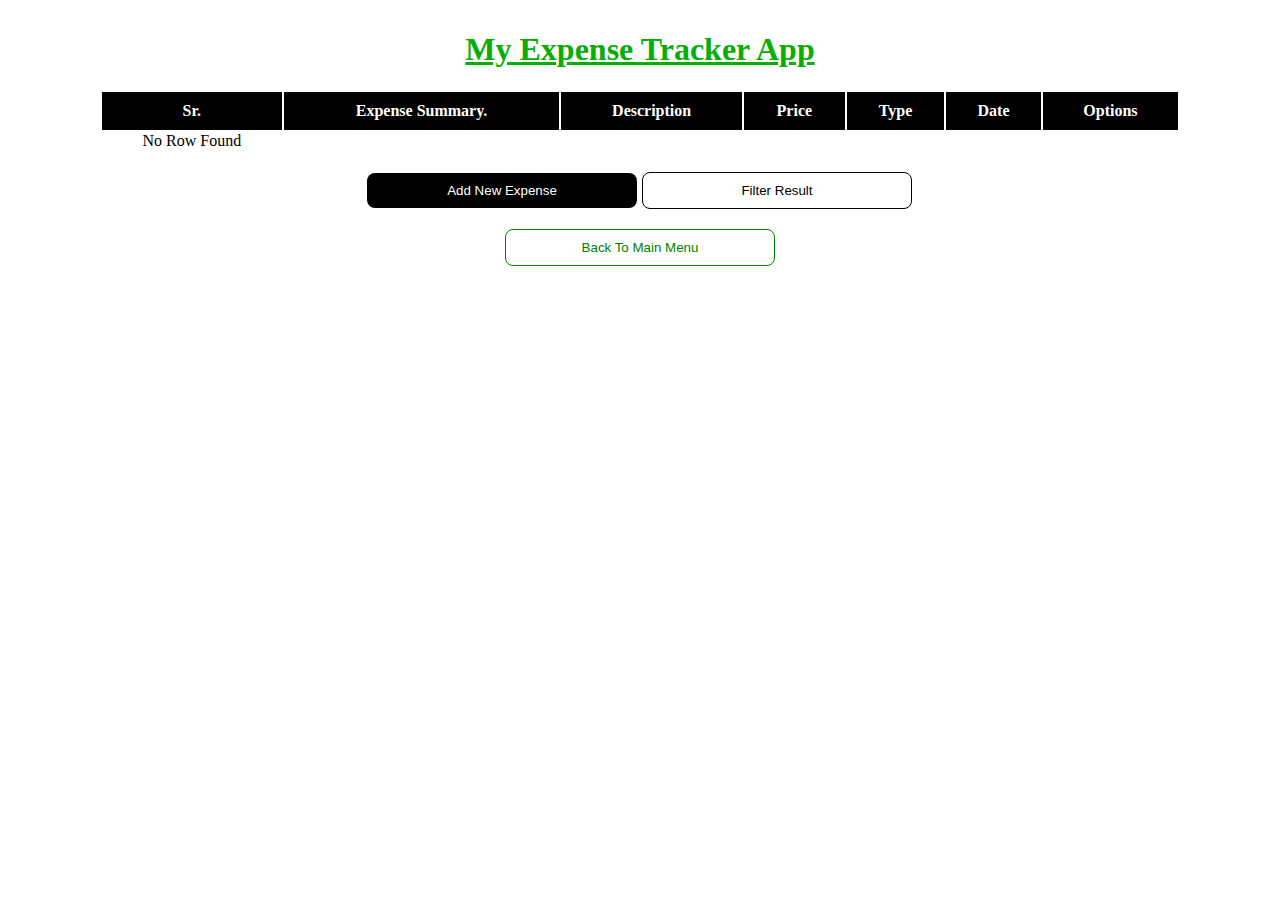
<file: index.html>
<!DOCTYPE html>
<html lang="en">
<head>
   <meta charset="UTF-8">
   <meta http-equiv="X-UA-Compatible" content="IE=edge">
   <meta name="viewport" content="width=device-width, initial-scale=1.0">
   <title>Expense Traker</title>
   <link rel="stylesheet" href="styleIndex.css">
</head>
<body>
   <h1>My Expense Tracker App</h1>
   <table class="table">
      <thead>
         <th>Sr.</th>
         <th>Expense Summary.</th>
         <th>Description</th>
         <th>Price</th>
         <th>Type</th>
         <th>Date</th>
         <th>Options</th>
      </thead>
      <tbody id="tbody"></tbody>
   </table>
   <div>
      <button id="addNew" class="btn">
         Add New Expense
      </button>
      <button id="filter" class="btn">
         Filter Result
      </button>
   </div>
   <button id="menu" onclick="GoToMenu()">
      Back To Main Menu
   </button>
   <script src="scriptIndex.js"></script>
</body>
</html>
</file>
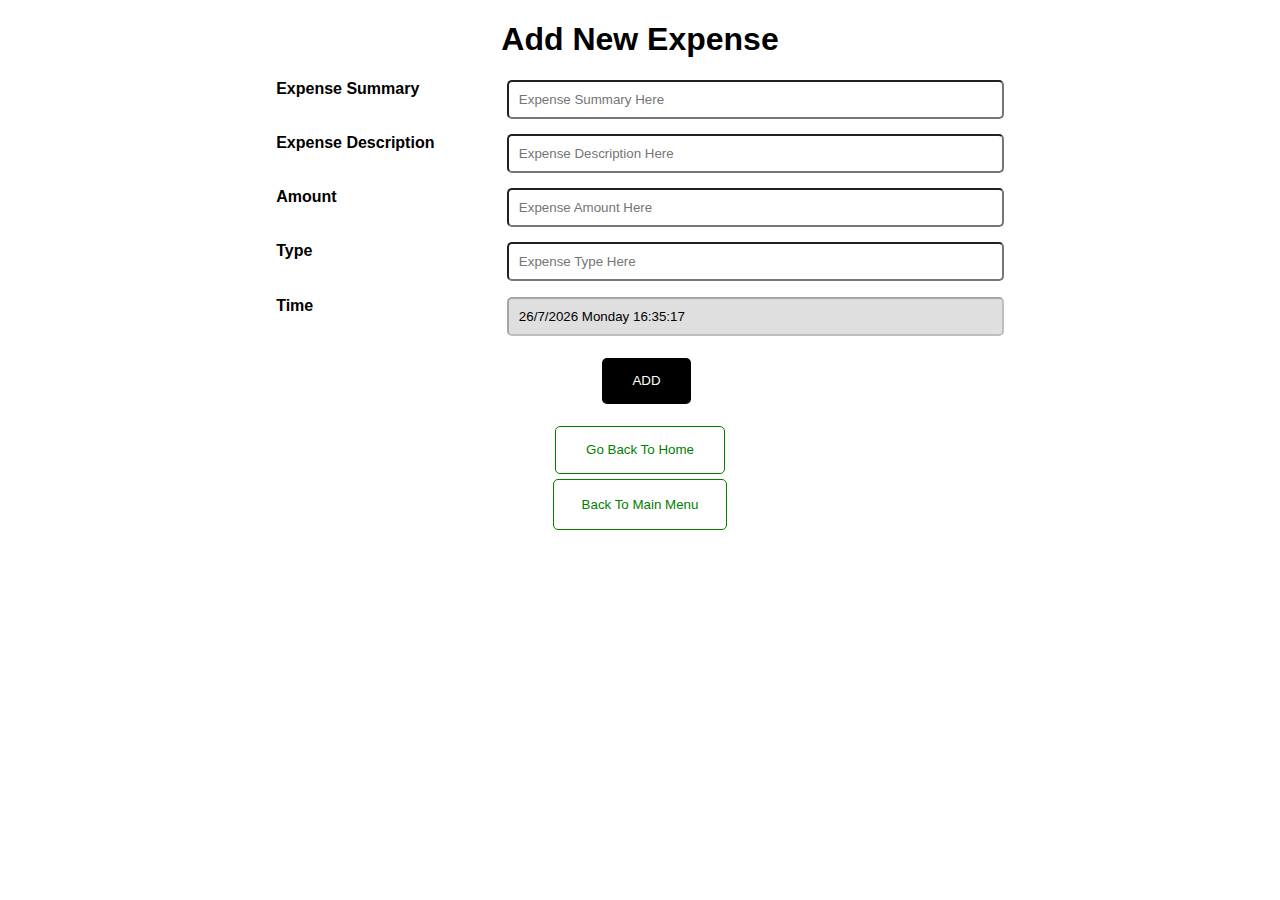
<file: add.html>
<!DOCTYPE html>
<html lang="en">
<head>
   <meta charset="UTF-8">
   <meta http-equiv="X-UA-Compatible" content="IE=edge">
   <meta name="viewport" content="width=device-width, initial-scale=1.0">
   <title>Expense Traker</title>
   <link rel="stylesheet" href="style.css">
</head>
<body>
   <h1>Add New Expense</h1>
   <form action="">
      <div class="inputFields">
         <div class="input">
            <label for="Summary">Expense Summary</label>
            <input type="text" name="Summary" id="summary" placeholder="Expense Summary Here" value="" required>
         </div>
         <div class="input">
            <label for="desc">Expense Description</label>
            <input type="text" name="desc" id="describtion" placeholder="Expense Description Here" required>
         </div>
         <div class="input">
            <label for="amount">Amount</label>
            <input type="number" name="amount" id="amount" placeholder="Expense Amount Here" required>
         </div>
         <div class="input">
            <label for="type">Type</label>
            <input type="text" name="type" id="type" placeholder="Expense Type Here" required>
         </div>
         <div class="input">
            <label for="time">Time</label>
            <input type="text" name="time" id="time" placeholder="" disabled value="">
         </div>
      </div>
      <button id="add">
         ADD
      </button>
      <button id="home">Go Back To Home</button>
   </form>
   <button id="menu" onclick="GoToMenu()">
      Back To Main Menu
   </button>
   <script src="script.js"></script>
</body>
</html>
</file>
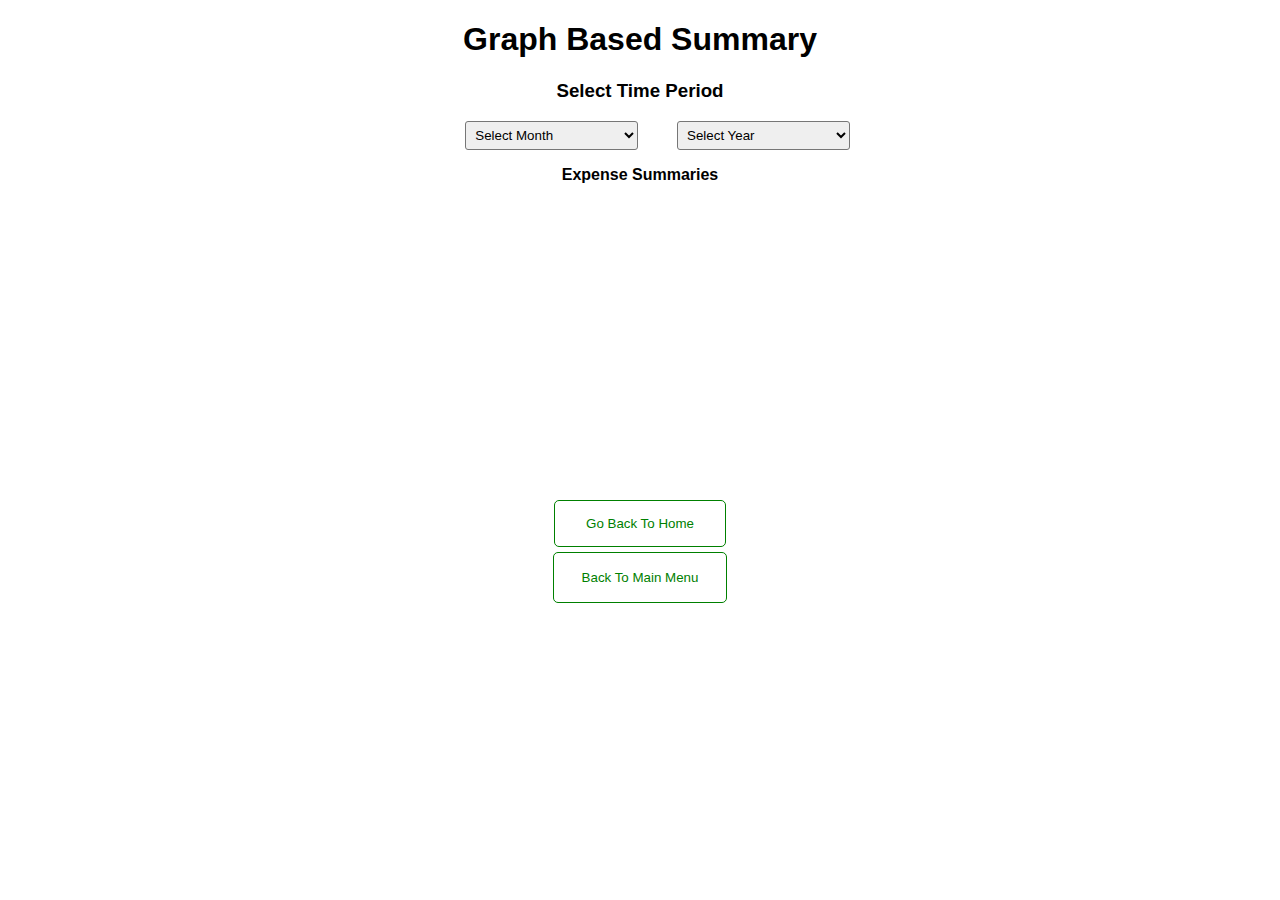
<file: chart.html>
<!DOCTYPE html>
<html lang="en">
<head>
   <meta charset="UTF-8">
   <meta http-equiv="X-UA-Compatible" content="IE=edge">
   <meta name="viewport" content="width=device-width, initial-scale=1.0">
   <title>Expense Tracker</title>
   <link rel="stylesheet" href="style.css">
</head>
<body>
   <h1>Graph Based Summary</h1>
   <h3>Select Time Period</h3>
   <div class="select">
      <select name="Month" id="month">
         <option value="Select Month" selected disabled hidden>Select Month</option>
         <option value="January">January</option>
         <option value="Feburary">Feburary</option>
         <option value="March">March</option>
         <option value="April">April</option>
         <option value="May">May</option>
         <option value="June">June</option>
         <option value="July">July</option>
         <option value="Augest">Augest</option>
         <option value="September">September</option>
         <option value="October">October</option>
         <option value="November">November</option>
         <option value="December">December</option>
      </select>
      <select name="Year" id="year">
         <option value="Select Year" selected disabled hidden>Select Year</option>
         <option value="2015">2015</option>
         <option value="2016">2016</option>
         <option value="2017">2017</option>
         <option value="2018">2018</option>
         <option value="2019">2019</option>
         <option value="2021">2021</option>
         <option value="2022">2022</option>
         <option value="2023">2023</option>
         <option value="2024">2024</option>
         <option value="2025">2025</option>
      </select>
   </div>
   <p>Expense Summaries</p>
   <div id="chartContainer" style="height: 300px; width: 80%;"></div>
   <button id="home">Go Back To Home</button>
  <div class="back">
   <button id="menu" onclick="GoToMenu()">
      Back To Main Menu
   </button>
  </div>
   <script src="https://canvasjs.com/assets/script/canvasjs.min.js"></script>
   <script src="scriptChart.js"></script>
</body>
</html>
</file>
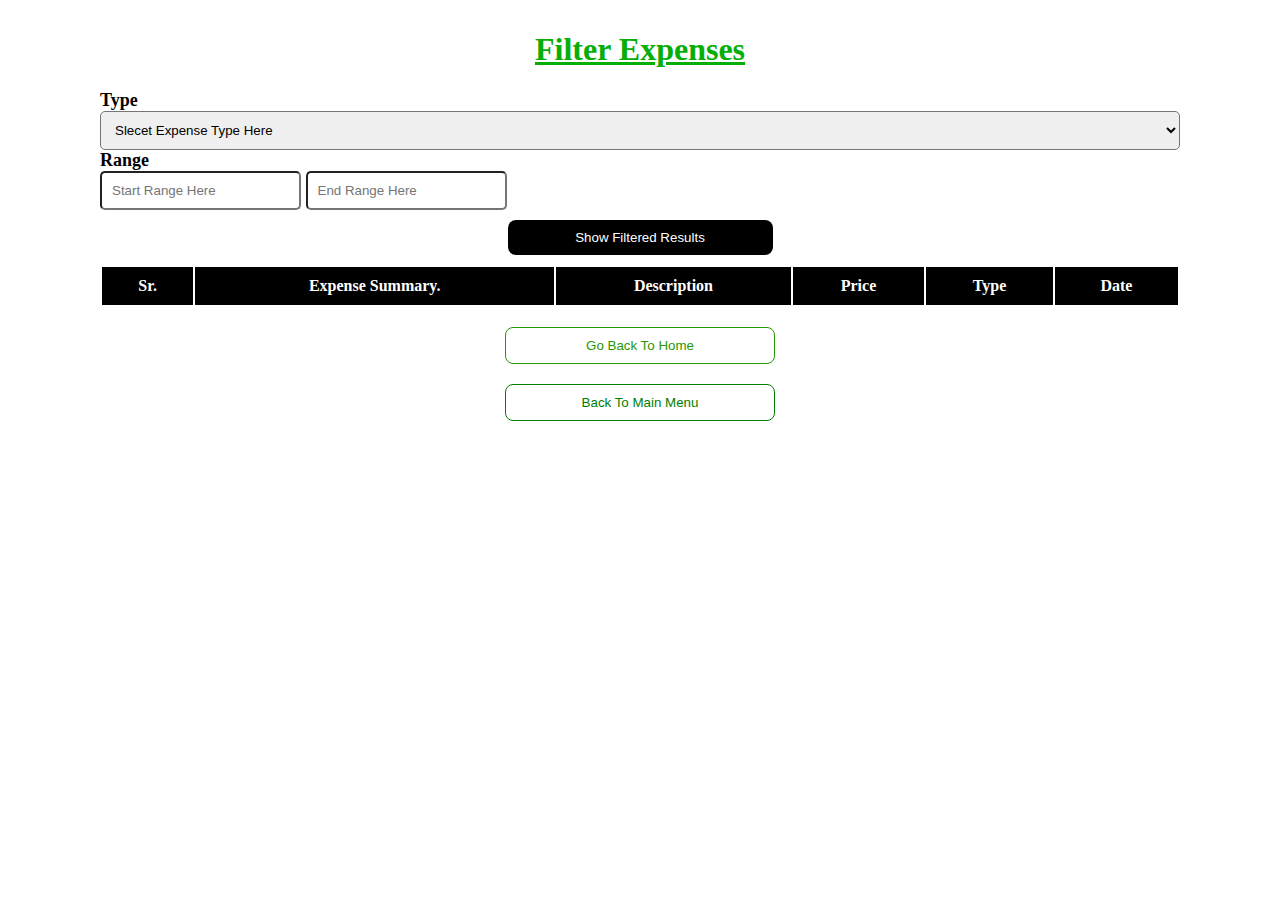
<file: filter.html>
<!DOCTYPE html>
<html lang="en">
<head>
   <meta charset="UTF-8">
   <meta http-equiv="X-UA-Compatible" content="IE=edge">
   <meta name="viewport" content="width=device-width, initial-scale=1.0">
   <title>Expense Traker</title>
   <link rel="stylesheet" href="styleIndex.css">
</head>
<body>
   <h1>Filter Expenses</h1>
   <div class="filter">
      <label for="type">Type</label>
      <select name="type" id="type" required value="">
         <option value="" disabled hidden selected>Slecet Expense Type Here</option>
      </select>
      <label for="type">Range</label>
      <div id="range">
         <input type="number" name="range1" id="range1" placeholder="Start Range Here" value = "" required>
         <input type="number" name="range2" id="range2" placeholder="End Range Here" value = "" required>
      </div>
   </div>

   <div class="filterbtn">
      <button id="addNew" class="btn">
         Show Filtered Results
      </button>
   </div>

   <table class="table">
      <thead>
         <th>Sr.</th>
         <th>Expense Summary.</th>
         <th>Description</th>
         <th>Price</th>
         <th>Type</th>
         <th>Date</th>
      </thead>
      <tbody id="tbody"></tbody>
   </table>
   <div>
      <button id="filterR" class="btn">
         Go Back To Home
      </button>
   </div>
   <button id="menu" onclick="GoToMenu()">
      Back To Main Menu
   </button>
   <script src="scriptFilter.js"></script>
</body>
</html>
</file>
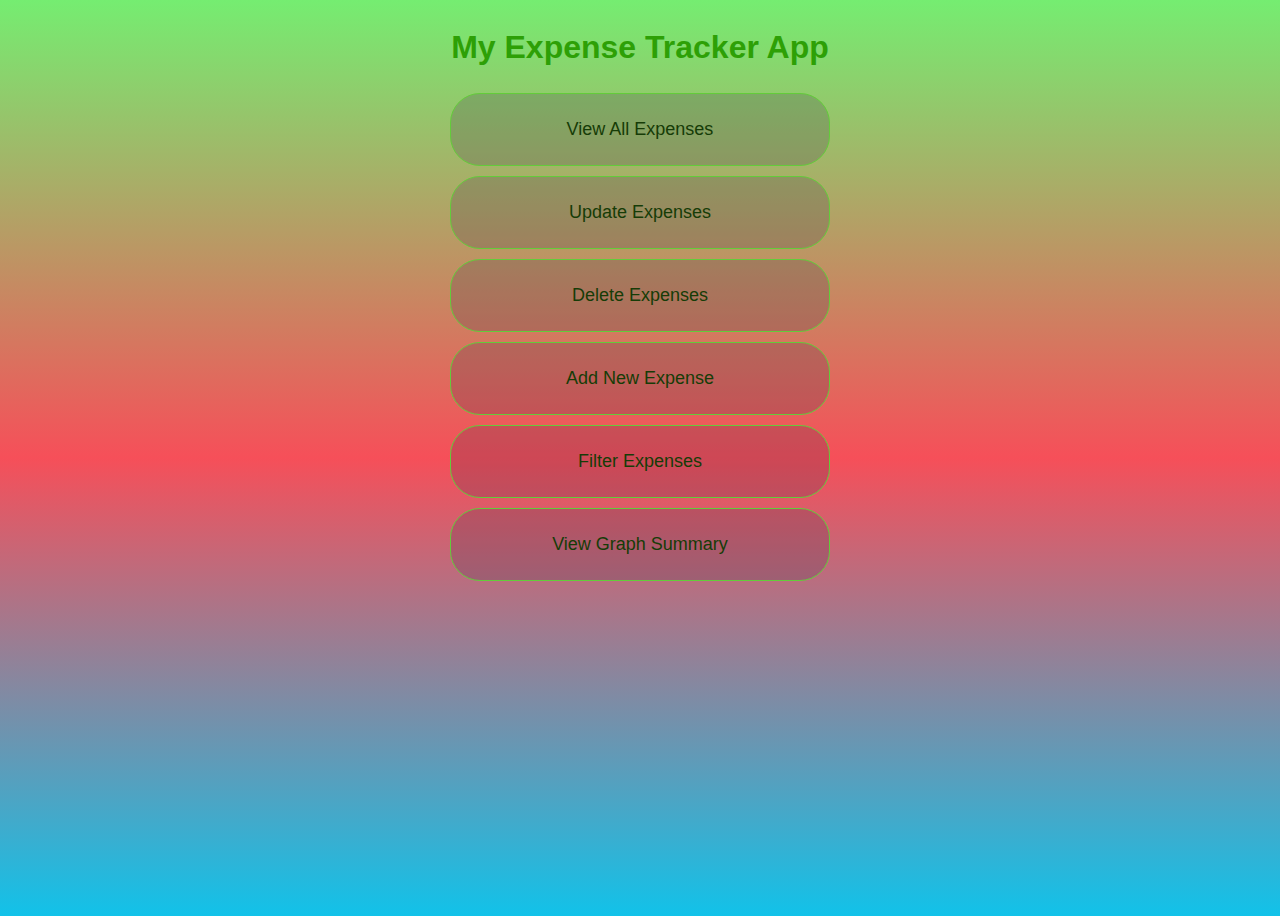
<file: index0.html>
<!DOCTYPE html>
<html lang="en">
<head>
   <meta charset="UTF-8">
   <meta http-equiv="X-UA-Compatible" content="IE=edge">
   <meta name="viewport" content="width=device-width, initial-scale=1.0">
   <title>Expense Tracker</title>
   <link rel="stylesheet" href="style0.css">
</head>
<body>
   <div class="container">
      <h1>
         My Expense Tracker App
      </h1>
      <button class="btn" onclick="GoToIndex()">
         View All Expenses
      </button>
      <button class="btn" onclick="GoToIndex()">
         Update Expenses
      </button>
      <button class="btn" onclick="GoToIndex()">
         Delete Expenses
      </button>
      <button class="btn" onclick="GoToAdd()">
         Add New Expense
      </button>
      <button class="btn" onclick="GoToFilter()">
         Filter Expenses
      </button>
      <button class="btn" onclick="GoToChart()">
         View Graph Summary
      </button>
   </div>

   <script>
      function GoToIndex()
      {
         location.href="index.html";
      }
      function GoToAdd()
      {
         location.href="add.html";
      }
      function GoToFilter()
      {
         location.href="filter.html";
      }
      function GoToChart()
      {
         location.href="chart.html";
      }
   </script>
</body>
</html>
</file>
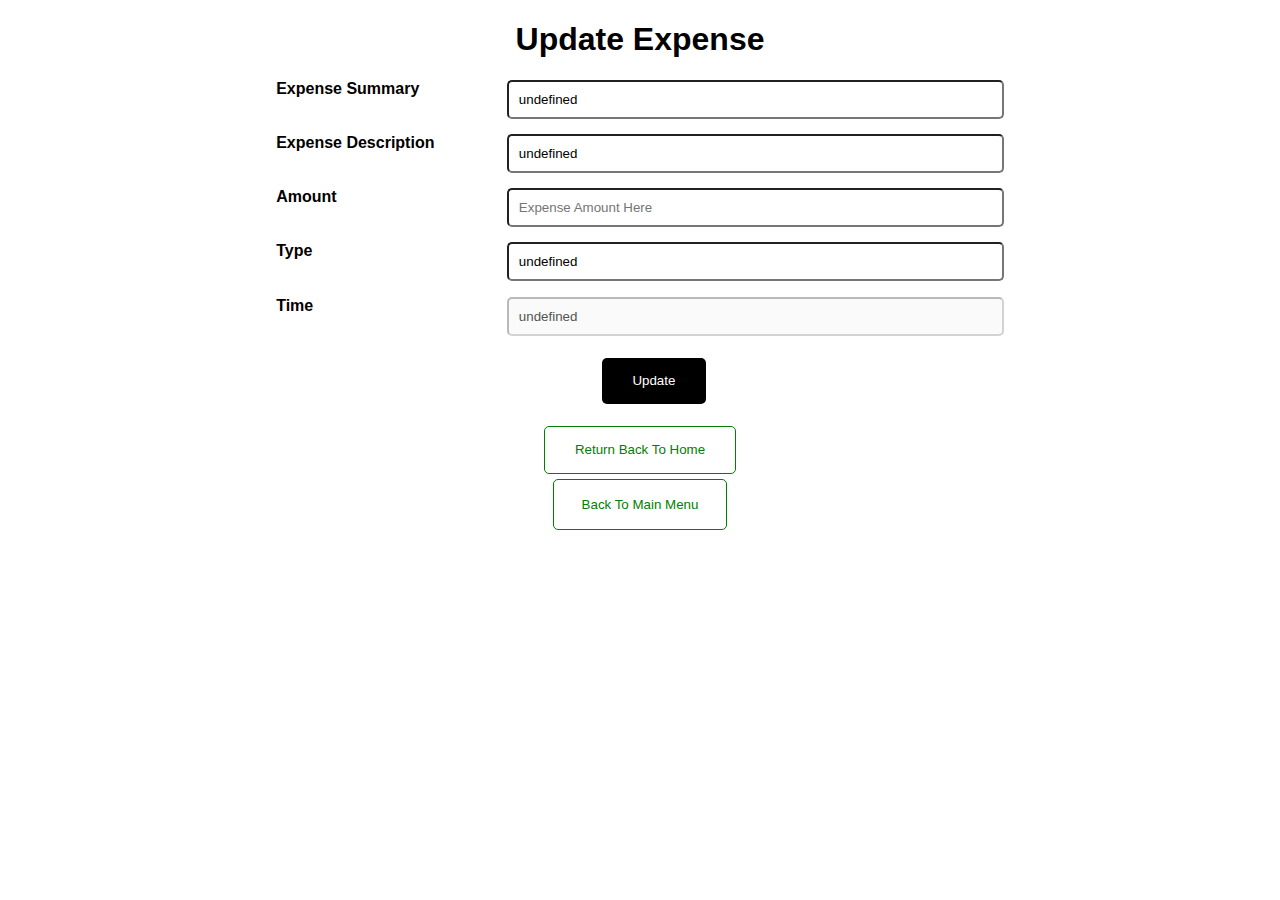
<file: update.html>
<!DOCTYPE html>
<html lang="en">
<head>
   <meta charset="UTF-8">
   <meta http-equiv="X-UA-Compatible" content="IE=edge">
   <meta name="viewport" content="width=device-width, initial-scale=1.0">
   <title>Expense Traker</title>
   <link rel="stylesheet" href="style.css">
</head>
<body>
   <h1>Update Expense</h1>
   <form action="">
      <div class="inputFields">
         <div class="input">
            <label for="Summary">Expense Summary</label>
            <input type="text" name="Summary" id="Usummary" placeholder="Expense Summary Here" value="" required>
         </div>
         <div class="input">
            <label for="desc">Expense Description</label>
            <input type="text" name="desc" id="Udescribtion" placeholder="Expense Description Here" required>
         </div>
         <div class="input">
            <label for="amount">Amount</label>
            <input type="number" name="amount" id="Uamount" placeholder="Expense Amount Here" required>
         </div>
         <div class="input">
            <label for="type">Type</label>
            <input type="text" name="type" id="Utype" placeholder="Expense Type Here" required>
         </div>
         <div class="input">
            <label for="time">Time</label>
            <input type="text" name="time" id="Utime" placeholder="" disabled value="">
         </div>
      </div>
      <button id="update">
         Update
      </button>
      <button id="uhome">Return Back To Home</button>
   </form>
   <button id="menu" onclick="GoToMenu()">
      Back To Main Menu
   </button>
   <script src="scriptUpdate.js"></script>
   <!-- <script src="script.js"></script> -->
</body>
</html>
</file>
<file: styleIndex.css>
body
{
   display: flex;
   flex-direction: column;
   margin: 10px 100px;
   text-align: center;
}
td{
   padding: 5px;
}
th{
   padding: 10px;
}
th{
   background-color: black;
   color: white;
   overflow: auto;
}
h1{
   text-align: center;
   color: rgb(6, 174, 6);
   text-decoration: underline;
}
tr:nth-child(2n+1) td
{
   background-color: rgb(202, 202, 202);
}
tr:nth-child(2n) td
{
   background-color: rgb(242, 238, 238);
}
button
{
   color: rgb(255, 255, 255);
   padding: 10px;
   border: none;
   border-radius: 8px;
   width: 47%;
   margin: 2px;
}
#delete
{
   background-color: red;
}
#update
{
   background-color: green;
}
.btn
{
   width: 25%;
   display: inline;
   margin: auto;
}
#addNew
{
   color: white;
   background-color: black;
}
#filter
{
   color: black;
   border: black 1px solid;
   background-color: white;
   margin: 20px 1px;
}
.filter
{
   text-align: left;
   display: flex;
   flex-direction: column;
   font-weight: bold;
   font-size: large;
}
.filter select,.filter input{
   padding: 10px;
   border-radius: 5px;
}
.filterbtn
{
   margin: 10px;
}
#filterR
{
   color: rgb(39, 151, 2) ;
   border: rgb(39, 151, 2) 1px solid;
   background-color: white;
   margin: 20px 1px;
}
#menu
{
   background-color: white;
   border: 1px green solid;
   color: green;
   margin: auto;
   width: 25%;
}
</file>
<file: style.css>
body
{
   margin: 0% 20%;
   font-family: Arial, Helvetica, sans-serif;
   font-weight: bold;
}
.input
{
   display: flex;
   flex-direction: row;
   justify-content: space-between;
   margin: 2%;
}
input{
   width: 65%;
   padding: 10px;
   border-radius: 5px;
}
h1{
   text-align: center;
}
button
{
   display: block;
}
#time
{
   background-color: rgb(223, 223, 223);
}
#time::placeholder
{
   color: black;
}

#add,#update
{
   background-color: black;
   color: white;
   border: none;
   border-radius: 5px;
   margin: 3% 45%;
   padding: 2% 4%;
}
#home, #uhome
{
   color: green;
   border: 1px solid green;
   border-radius: 5px;
   background-color: white;
   padding: 2% 4%;
   margin: auto;
}
#chartContainer
{
   margin: auto;
}
h3,p{
   text-align: center;
}
select
{
   width: 30%;
   padding: 5px;
   margin: 0% 3%;
   border-radius: 3px;
}
.select
{
   margin-left: 25%;
}
#menu
{
   background-color: white;
   border: 1px green solid;
   color: green;
   margin: auto;
   padding: 17px 28px;
   border-radius: 5px;
}
form, .back
{
   margin: 5px;
}
</file>
<file: style0.css>
body{
   background-image: linear-gradient(to top,#12c2e9 ,#f64f59 ,#75ed71 );
   background-size: cover;
   background-repeat: no-repeat;
}
.container{
   display: flex;
   flex-direction: column;
   align-items: center;
   height: 100vh;
}
.btn
{
   width:30%;
   padding: 25px;
   margin: 5px;
   border: rgb(99, 204, 58) 1px solid;
   background-color: rgba(50, 40, 71, 0.2);
   font-size: large;
   color: rgb(22, 60, 7);
   border-radius: 30px;
}
h1{
   color: rgb(45, 160, 6);
   font-family: 'Trebuchet MS', 'Lucida Sans Unicode', 'Lucida Grande', 'Lucida Sans', Arial, sans-serif;
}
.btn:hover
{
   background-color: white;
   border: 2px solid rgb(99, 204, 58) ;
   font-weight: bold;
}
</file>
